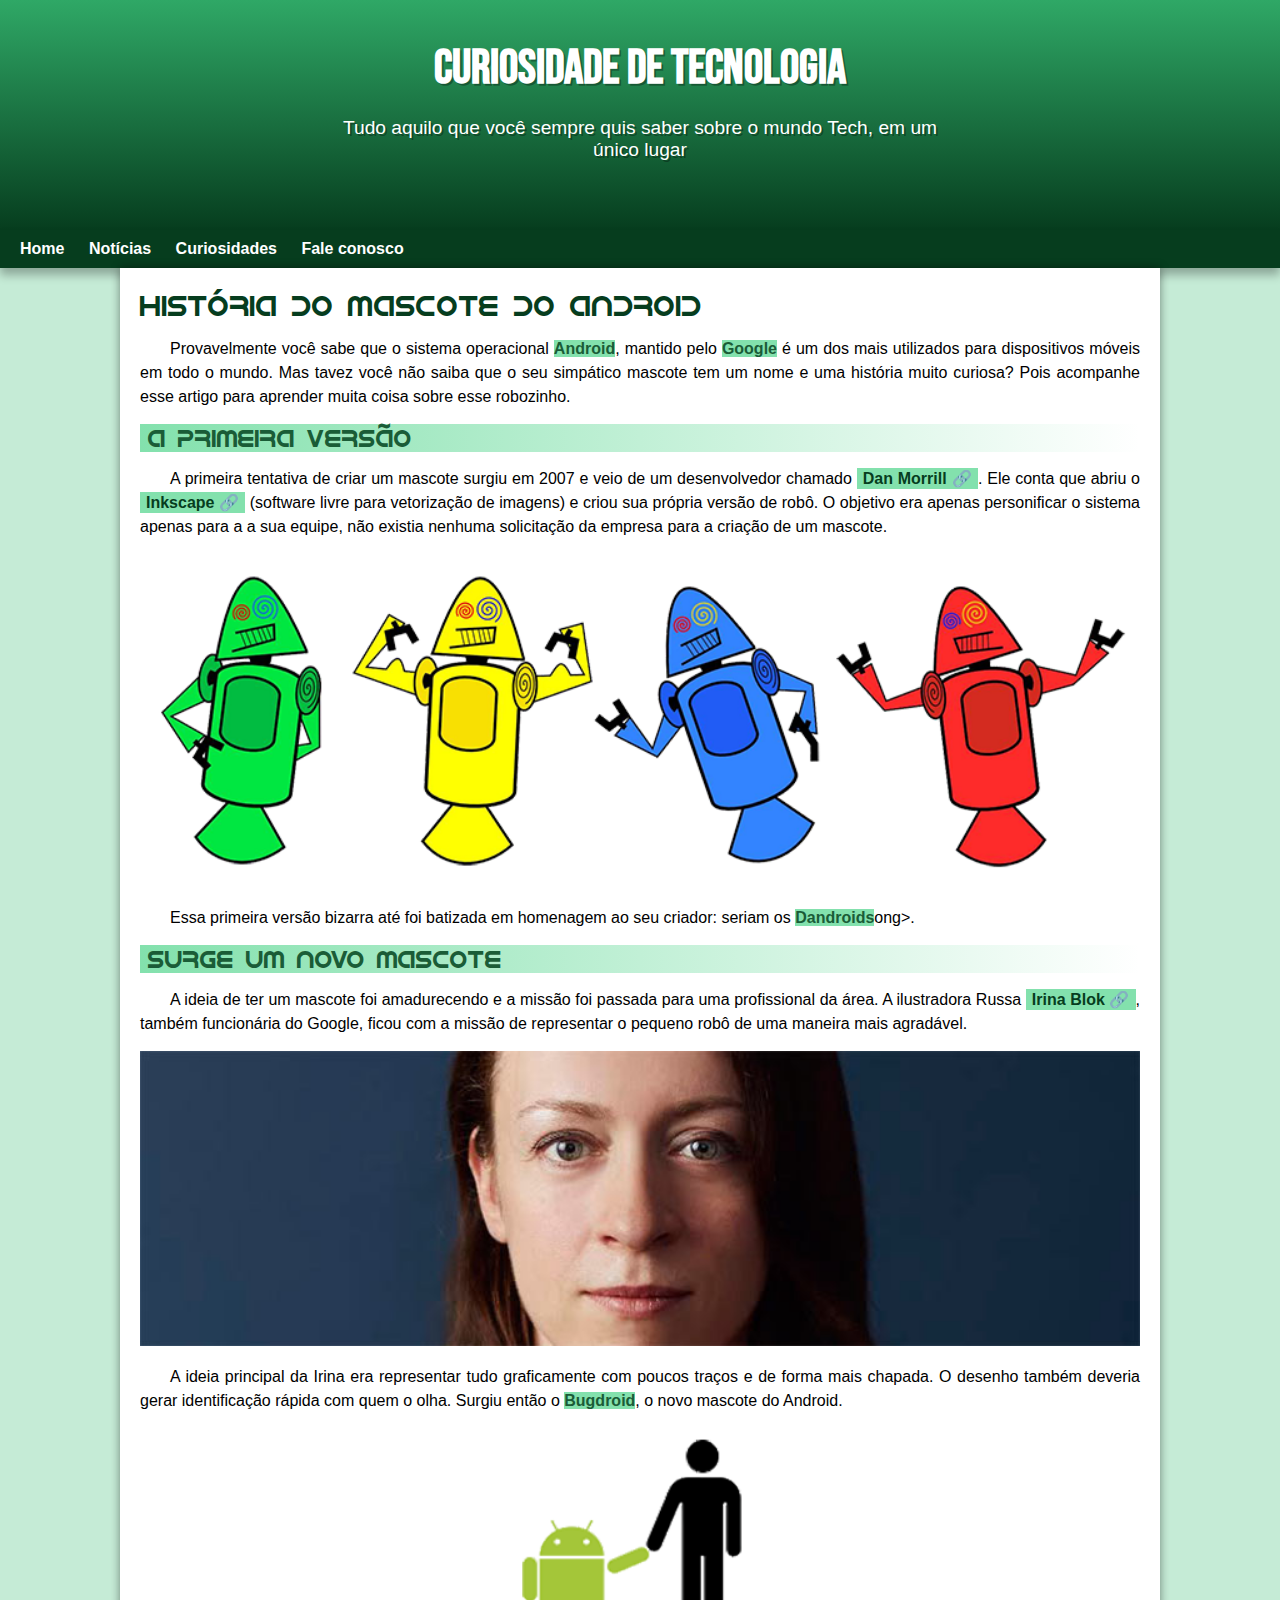
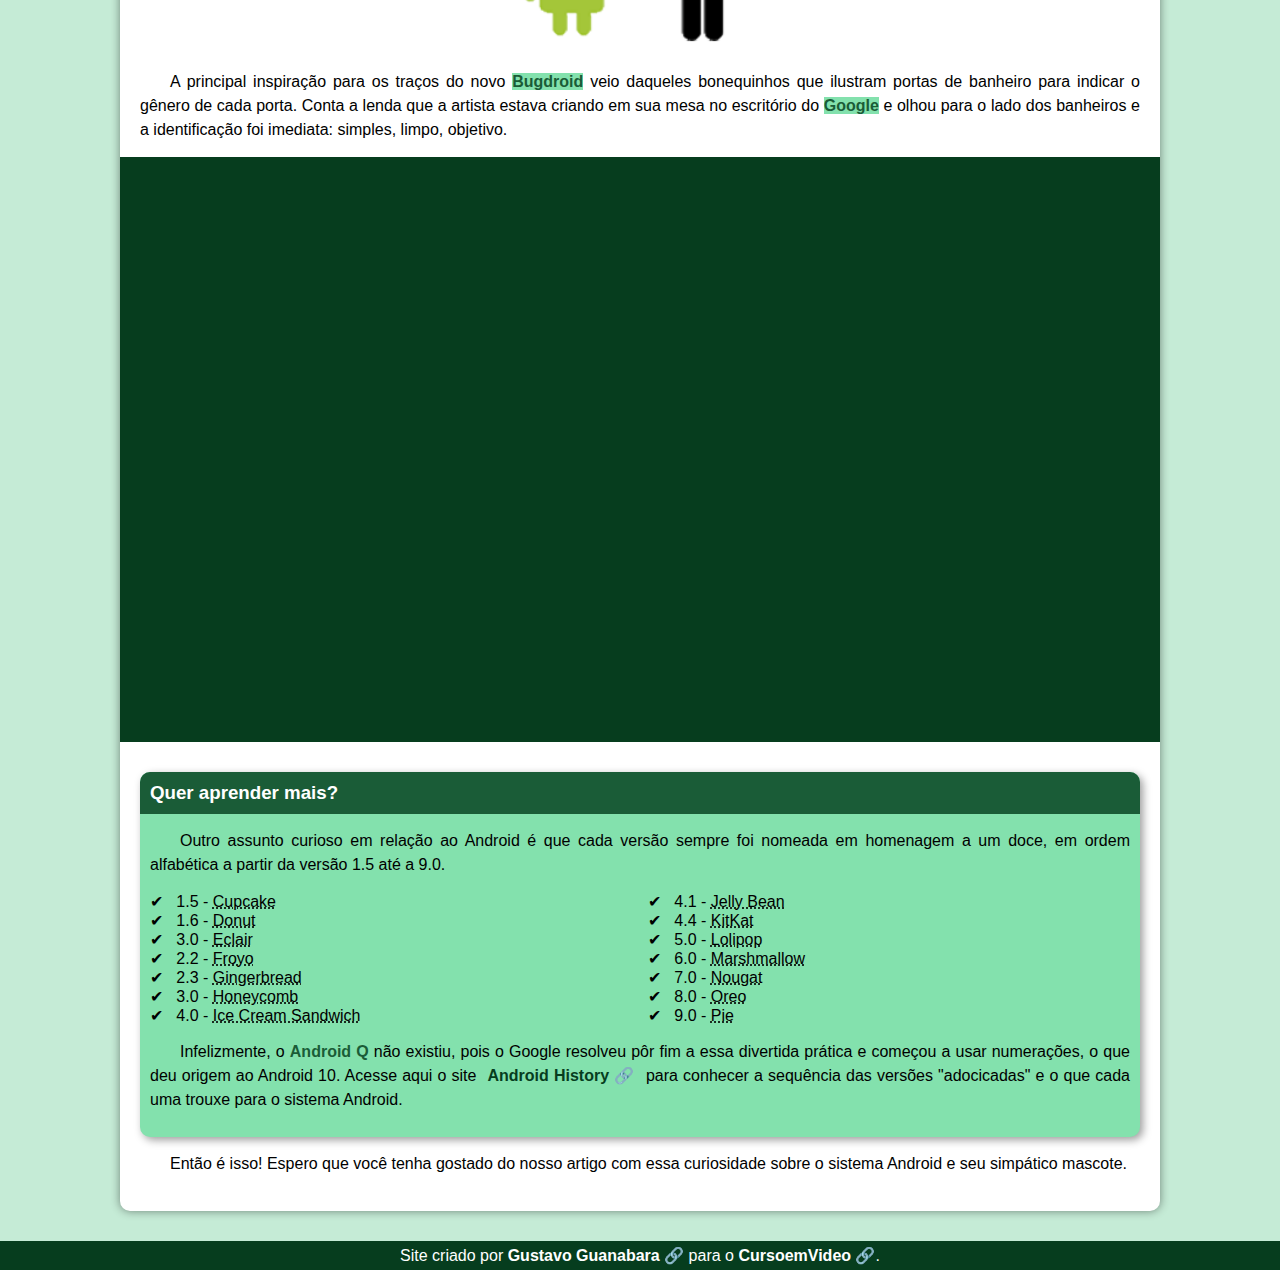
<file: index.html>
<!DOCTYPE html>
<html lang="pt-br">
<head>
    <meta charset="UTF-8">
    <meta http-equiv="X-UA-Compatible" content="IE=edge">
    <meta name="viewport" content="width=device-width, initial-scale=1.0">
    <title>Como surgiu o mascote do android?</title>
    <link rel="shortcut icon" href="imagens/favicon.ico" type="image/x-icon">
    <link rel="stylesheet" href="estilo/style.css">
</head>

<body>
    <header>
        <h1>Curiosidade de Tecnologia</h1>
        <p>Tudo aquilo que você sempre quis saber sobre o mundo Tech, em um único lugar</p>
    </header>

    <nav>
        <a href="#">Home</a>
        <a href="#">Notícias</a>
        <a href="#">Curiosidades</a>
        <a href="#">Fale conosco</a>
    </nav>

    <main>
        <article>
                <h1>História do Mascote do Android</h1>

                    <p>Provavelmente você sabe que o sistema operacional <strong>Android</strong>, mantido pelo <strong>Google</strong> é um dos mais utilizados para dispositivos móveis em todo o mundo. Mas tavez você não saiba que o seu simpático mascote tem um nome e uma história muito curiosa? Pois acompanhe esse artigo para aprender muita coisa sobre esse robozinho.</p>

                <h2>A primeira versão</h2>

                    <p>A primeira tentativa de criar um mascote surgiu em 2007 e veio de um desenvolvedor chamado <a href="https://androidcommunity.com/dan-morrill-shows-us-the-android-mascot-that-almost-was-20130103/" target="_blank" class="externo">Dan Morrill</a>. Ele conta que abriu o <a href="https://inkscape.org/pt-br/" target="_blank"class="externo">Inkscape</a> (software livre para vetorização de imagens) e criou sua própria versão de robô. O objetivo era apenas personificar o sistema apenas para a a sua equipe, não existia nenhuma solicitação da empresa para a criação de um mascote.</p>

                    <picture>
                        <source media="(max-width:600px)" srcset="imagens/dan-droids-pq.png">
                        <img src="imagens/dan-droids.png" alt="Primeiro mascote do android">
                    </picture>

                    <p>Essa primeira versão bizarra até foi batizada em homenagem ao seu criador: seriam os <strong>Dandroids</strong>ong>.</p>

                <h2>Surge um novo mascote</h2>

                    <p>A ideia de ter um mascote foi amadurecendo e a missão foi passada para uma profissional da área. A ilustradora Russa <a href="https://www.irinablok.com/android" target="_blank" class="externo">Irina Blok</a>, também funcionária do Google, ficou com a missão de representar o pequeno robô de uma maneira mais agradável.</p>

                    <picture>
                        <source media="(max-width:600px)" srcset="imagens/irina-blok-pq.jpg">
                        <img src="imagens/irina-blok.jpg" alt="Irina Blok">
                    </picture>

                        <p>A ideia principal da Irina era representar tudo graficamente com poucos traços e de forma mais chapada. O desenho também deveria gerar identificação rápida com quem o olha. Surgiu então o <strong>Bugdroid</strong>, o novo mascote do Android.</p>

                        <img src="imagens/bugdroid.png" class="pequena" alt="Bugdroid">

                        <p>A principal inspiração para os traços do novo <strong>Bugdroid</strong> veio daqueles bonequinhos que ilustram portas de banheiro para indicar o gênero de cada porta. Conta a lenda que a artista estava criando em sua mesa no escritório do <strong>Google</strong> e olhou para o lado dos banheiros e a identificação foi imediata: simples, limpo, objetivo.</p>

                        <div class="video">
                            <iframe width="560" height="315" src="https://www.youtube.com/embed/l2UDgpLz20M" title="YouTube video player" frameborder="0" allow="accelerometer; autoplay; clipboard-write; encrypted-media; gyroscope; picture-in-picture" allowfullscreen></iframe>
                        </div>
                        
        <aside>
            <h3>Quer aprender mais?</h3>
                <p>Outro assunto curioso em relação ao Android é que cada versão sempre foi nomeada em homenagem a um doce, em ordem alfabética a partir da versão 1.5 até a 9.0.</p>
            <ul>
                <li>1.5 - <abbr title="Bolo de copo">Cupcake</abbr></li>
                <li>1.6 - <abbr title="Rosquinha">Donut</abbr></li>
                <li>3.0 - <abbr title="Bomba">Eclair</abbr></li>
                <li>2.2 - <abbr title="Iogurte congelado">Froyo</abbr></li>
                <li>2.3 - <abbr title="Biscoito de gengibre">Gingerbread</abbr></li>
                <li>3.0 - <abbr title="Favo de mel">Honeycomb</abbr></li>
                <li>4.0 - <abbr title="Sanduíche de sorvete">Ice Cream Sandwich</abbr></li>
                <li>4.1 - <abbr title="Jujuba">Jelly Bean</abbr></li>
                <li>4.4 - <abbr title="KitKat">KitKat</abbr></li>
                <li>5.0 - <abbr title="Pirulito">Lolipop</abbr></li>
                <li>6.0 - <abbr title="Marshmallow">Marshmallow</abbr></li>
                <li>7.0 - <abbr title="Torrone">Nougat</abbr></li>
                <li>8.0 - <abbr title="Oreo">Oreo</abbr></li>
                <li>9.0 - <abbr title="Torta">Pie</abbr></li>
            </ul>
                <p>
                    Infelizmente, o <strong>Android Q</strong> não existiu, pois o Google resolveu pôr fim a essa divertida prática e começou a usar numerações, o que deu origem ao Android 10.
                    Acesse aqui o site <a href="http://andoid.com/intl/en_uk/history" target="_blank" class="externo">Android History</a> para conhecer a sequência das versões "adocicadas" e o que cada uma trouxe para o sistema Android.
                </p>
        </aside>

                <p>Então é isso! Espero que você tenha gostado do nosso artigo com essa curiosidade sobre o sistema Android e seu simpático mascote.</p>
        </article>
    </main>

    <footer>
        <p>Site criado por <a href="https://gustavoguanabara.github.io" target="_blank" class="externo">Gustavo Guanabara</a> para o <a href="https://www.youtube.com/c/CursoemVídeo" target="_blank" class="externo">CursoemVideo</a>.</p>
    </footer>
</body>
</html>
</file>
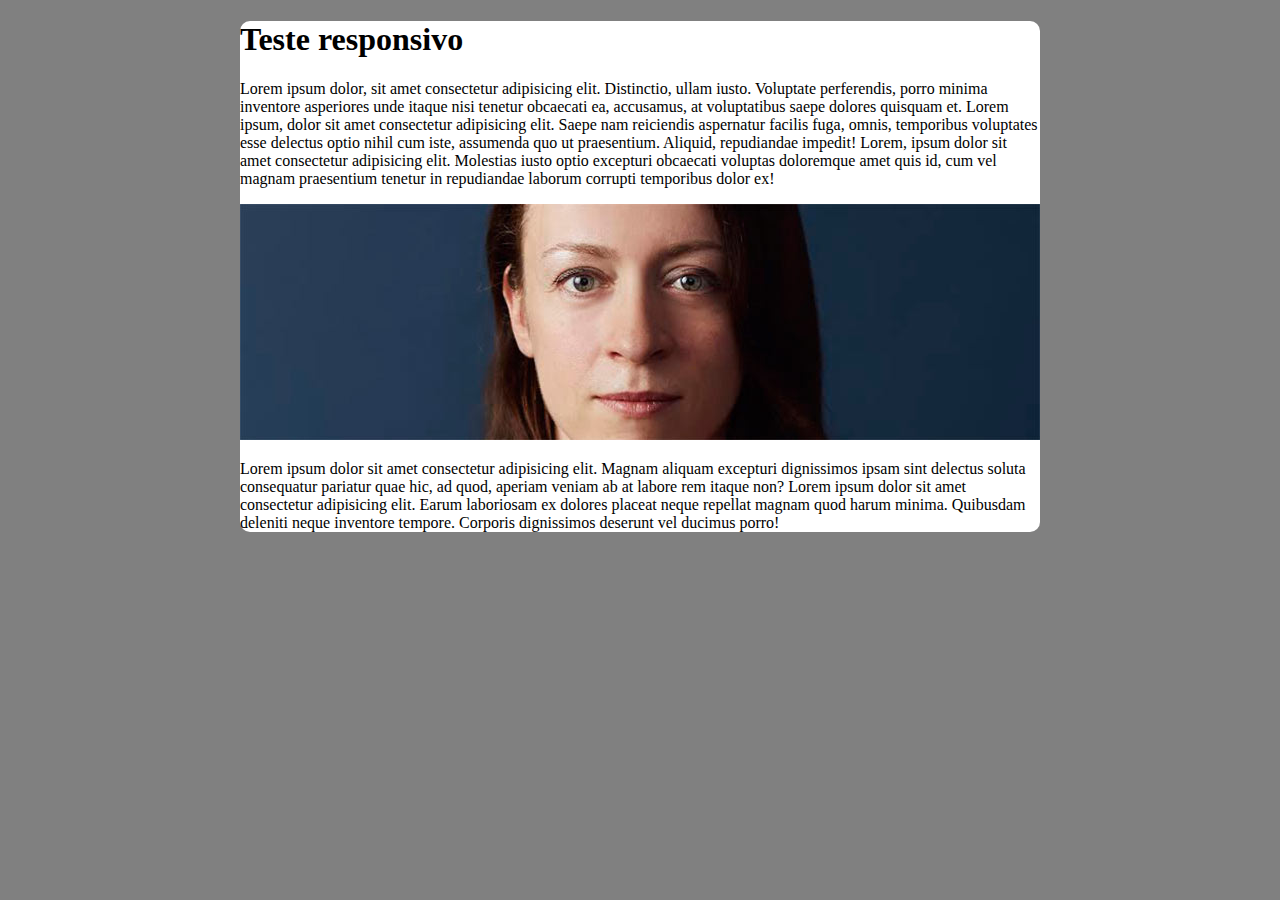
<file: responsividade.html>
<!DOCTYPE html>
<html lang="pt-br">
<head>
    <meta charset="UTF-8">
    <meta http-equiv="X-UA-Compatible" content="IE=edge">
    <meta name="viewport" content="width=device-width, initial-scale=1.0">
    <title>Teste responsivo</title>
    <style>
        body{
            background-color: gray;
            min-width: 280px;
            max-width: 800px;
            margin: auto;
        }
        main{
            background-color: white;
            border-radius: 10px;
        }
        img{
            width: 100%;
        }
    </style>
</head>
<body>
    <main>
        <h1>Teste responsivo</h1>
        <p>Lorem ipsum dolor, sit amet consectetur adipisicing elit. Distinctio, ullam iusto. Voluptate perferendis, porro minima inventore asperiores unde itaque nisi tenetur obcaecati ea, accusamus, at voluptatibus saepe dolores quisquam et. Lorem ipsum, dolor sit amet consectetur adipisicing elit. Saepe nam reiciendis aspernatur facilis fuga, omnis, temporibus voluptates esse delectus optio nihil cum iste, assumenda quo ut praesentium. Aliquid, repudiandae impedit! Lorem, ipsum dolor sit amet consectetur adipisicing elit. Molestias iusto optio excepturi obcaecati voluptas doloremque amet quis id, cum vel magnam praesentium tenetur in repudiandae laborum corrupti temporibus dolor ex!</p>
        <picture>
            <source media="(max-width:600px)" srcset="imagens/irina-blok-pq.jpg">
            <img src="imagens/irina-blok.jpg" alt="Irina Blok">
        </picture>
        <p>Lorem ipsum dolor sit amet consectetur adipisicing elit. Magnam aliquam excepturi dignissimos ipsam sint delectus soluta consequatur pariatur quae hic, ad quod, aperiam veniam ab at labore rem itaque non? Lorem ipsum dolor sit amet consectetur adipisicing elit. Earum laboriosam ex dolores placeat neque repellat magnam quod harum minima. Quibusdam deleniti neque inventore tempore. Corporis dignissimos deserunt vel ducimus porro!</p>
    </main>
</body>
</html>
</file>
<file: estilo/style.css>
@charset "UTF-8";
@import url('https://fonts.googleapis.com/css2?family=Bebas+Neue&display=swap');
@font-face{
    font-family: 'android';
    src:url('../fontes/idroid.otf') format('opentype');
    font-weight: normal;
}
:root{
    --cor0:#c5ebd6;
    --cor1:#83e1ad;
    --cor2:#3ddc84;
    --cor3:#2fa866;
    --cor4:#1a5c37;
    --cor5:#063d1e;
    --fonte-padrao: Arial, Verdana, Helvetica, Sans-serif;
    --fonte-destaque:'Bebas Neue', 'cursive';
    --fonte-android:'android', 'cursive';
}
*{
    margin: 0px;
    padding: 0px;
}
body {
    background-color: #c5ebd6;
    font-family: var(--fonte-padrao);
}
a.externo:after{
    content: '\00A0\1F517';
}
header{
    background-image: linear-gradient(to bottom, var(--cor3), var(--cor5));
    min-height: 150px;
    text-align: center;
    padding: 40px;
}
header > p{
    color: white;
    font-size: 1.2em;
    font-family: var(--fonte-padrao);
    padding-left: 10px;
    padding-right: 10px;
    max-width: 600px;
    margin: auto;
    text-shadow: 2px 2px 0px rgba(0, 0, 0, 0.308);
}
header > h1{
    color: white;
    font-family: var(--fonte-destaque);
    margin-bottom: 20px;
    font-size: 3em;
    text-shadow: 2px 2px 0px rgba(0, 0, 0, 0.308);
}
nav{
    background-color: var(--cor5);
    box-shadow: 0px 7px 9px rgba(0, 0, 0, 0.288);
    padding: 10px;
}
nav > a{
    padding: 10px;
    text-decoration: none;
    color: white;
    font-weight: bold;
    border-radius: 5px;
    transition-duration: 0.5s;
}
nav > a:hover{
    background-color: var(--cor2);
}
main{
    background-color: white;
    min-width: 300px;
    max-width: 1000px;
    margin: auto;
    margin-bottom: 30px;
    padding: 20px;
    box-shadow: 0px 0px 10px rgba(0, 0, 0, 0.445);
    border-bottom-left-radius: 10px;
    border-bottom-right-radius: 10px;
}
main p{
    margin: 15px 0px;
    text-align: justify;
    text-indent: 30px;
    font-size: 1em;
    line-height: 1.5em;
}
main strong{
    color: var(--cor4);
    background-color: var(--cor1);
    font-weight: bold;
}
main a {
    text-decoration: none;
    font-weight: bold;
    color: var(--cor5);
    background-color: var(--cor1);
    padding: 2px 6px;
}
main a:hover{
    text-decoration: underline;
    color: var(--cor4);
}
main  h1{
    color: var(--cor5);
    font-weight: normal;
    font-size: 1.8em;
}
main  h2{
    color: var(--cor4);
    background-image: linear-gradient(to right, var(--cor1), transparent);
    text-indent: 8px;
    font-weight: normal;
}
main > article > h1{
    font-family: var(--fonte-android);
}
main > article > h2{
    font-family: var(--fonte-android);
}
main img{
    width: 100%;
}
main img.pequena{
    max-width: 350px;
    display: block;
    margin: auto;
}
div.video{
    background-color: var(--cor5);
    margin-bottom: 30px;
    margin: 0px -20px 30px;
    padding: 20px;
    padding-bottom: 56.5%;
    position: relative;
}
div.video > iframe{
    position: absolute;
    top: 5%;
    left: 5%;
    height: 90%;
    width: 90%;
}
aside{
    background-color: var(--cor1);
    border-radius: 10px;
    padding: 10px;
    box-shadow: 3px 3px 8px rgba(0, 0, 0, 0.39);
}
aside > h3{
    color: white;
    padding: 10px;
    margin: -10px -10px 0px -10px;
    background-color: var(--cor4);
    border-radius: 10px 10px 0px 0px;

}
aside ul{
    list-style-position: inside;
    list-style-type: '\2714\00A0\00A0\00A0';
    columns: 2;
}
footer{
    background-color: var(--cor5);
    color: white;
    padding: 5px;
    text-align: center;
}
footer a{
    text-decoration: none;
    color: white;
    font-weight: bold;
}
footer a:hover{
    text-decoration: underline;
    color: var(--cor1);
}
</file>
